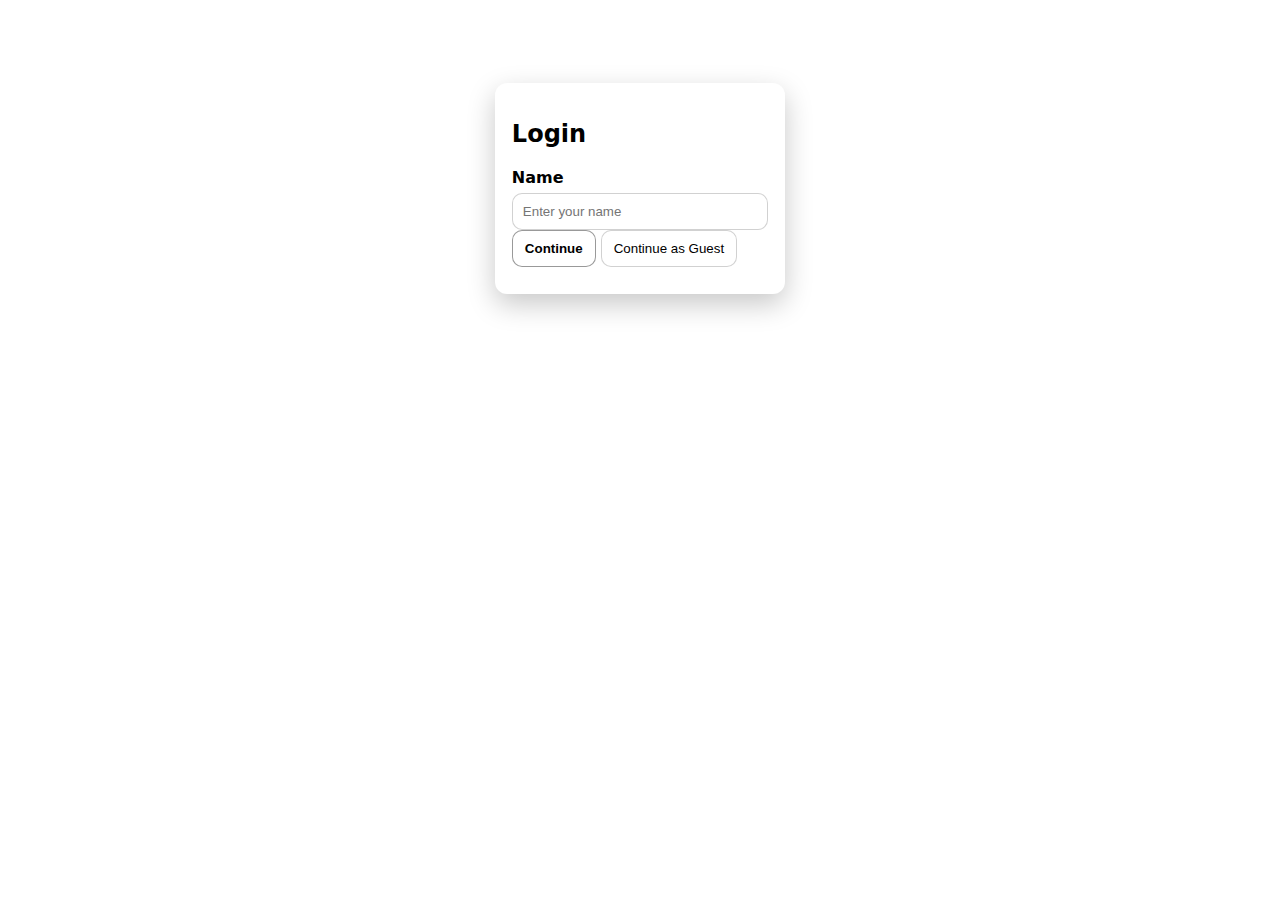
<file: index.html>
<!doctype html>
<html lang="en">
<head>
  <meta charset="UTF-8" />
  <meta name="viewport" content="width=device-width, initial-scale=1.0"/>
  <title>Outfit Matcher</title>
  <link rel="stylesheet" href="styles.css" />
</head>
<body>
  <header class="header">
    <h1>Outfit Matcher</h1>
  </header>

  <main class="container">
    <section class="card auth-page">
      <h2>Login</h2>

      <label class="auth-label">
        Name
        <input id="displayNameInput" class="text-input" type="text" maxlength="32" placeholder="Enter your name" />
      </label>

      <div class="auth-actions">
        <button id="continueBtn" class="primary" type="button">Continue</button>
        <button id="continueGuestBtn" type="button">Continue as Guest</button>
      </div>

      <p id="authMsg" class="muted"></p>
    </section>
  </main>

  <script src="login.js"></script>
</body>
</html>
</file>
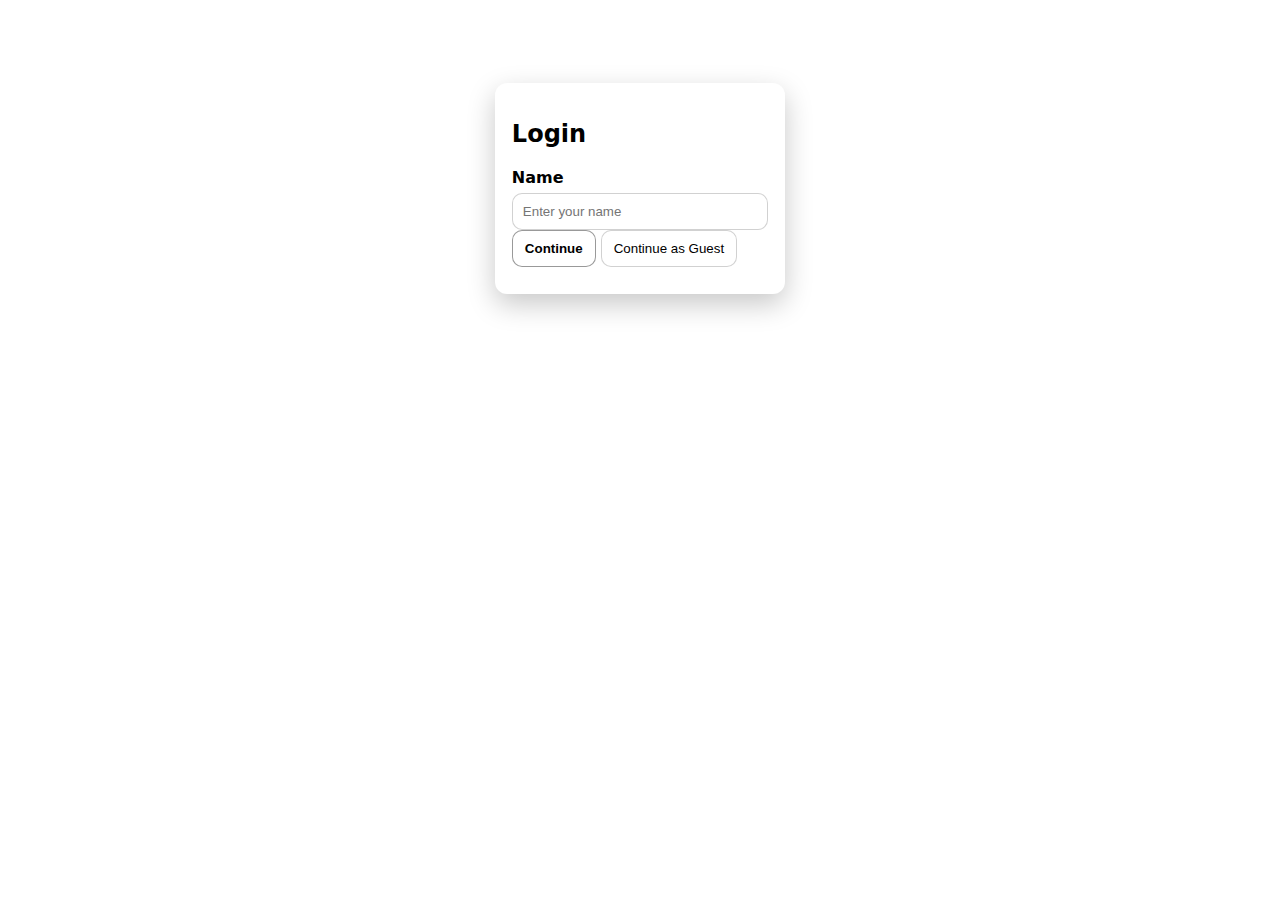
<file: app.html>
<!doctype html>
<html lang="en">
<head>
<meta charset="UTF-8">
<meta name="viewport" content="width=device-width, initial-scale=1.0">
<title>Build My Outfit</title>
<link rel="stylesheet" href="styles.css">
</head>

<body class="app-bg">

<header class="header">
<h1>Build My Outfit</h1>

<div class="topbar">
<div id="profileLabel" class="chip"></div>
<button id="logoutBtn" class="small-btn">Log out</button>
</div>

</header>

<main class="container">

<!-- ADD ITEM BOX -->
<section class="card">

<div class="section-head">
<h2>Add Item</h2>
<div id="closetCount">0/10</div>
</div>

<div class="upload-rect-body">

<div>

<label class="choose-file-btn">
Choose File
<input id="fileInput" type="file" accept="image/*">
</label>

<div id="fileName">No file chosen</div>

<div class="preview">
<img id="imgPreview">
<div id="previewPlaceholder" class="preview-placeholder">Preview</div>
</div>

</div>

<div>

<label>Category</label>
<select id="categorySelect">
<option value="">Select</option>
<option value="top">Top</option>
<option value="bottom">Bottom</option>
<option value="dress">Dress</option>
</select>

<label id="topTypeRow" class="hidden">Subcategory
<select id="topTypeSelect">
<option value="">Select</option>
<option value="shirt">Shirt</option>
<option value="cardigan">Cardigan</option>
<option value="sweater">Sweater</option>
<option value="jacket">Jacket</option>
</select>
</label>

<label id="bottomTypeRow" class="hidden">Subcategory
<select id="bottomTypeSelect">
<option value="">Select</option>
<option value="jeans">Jeans</option>
<option value="leggings">Leggings</option>
<option value="sweatpants">Sweatpants</option>
<option value="trousers">Trousers</option>
<option value="shorts">Shorts</option>
<option value="skirt">Skirt</option>
</select>
</label>

<label id="sleeveRow" class="hidden">Sleeve length
<select id="sleeveSelect">
<option value="">Select</option>
<option value="sleeveless">Sleeveless</option>
<option value="short">Short</option>
<option value="long">Long</option>
</select>
</label>

<label id="dressLengthRow" class="hidden">Dress length
<select id="dressLengthSelect">
<option value="">Select</option>
<option value="mini">Mini</option>
<option value="midi">Midi</option>
<option value="maxi">Maxi</option>
</select>
</label>

<label>Color</label>
<select id="colorSelect">
<option value="">Select</option>
<option value="black">Black</option>
<option value="white">White</option>
<option value="gray">Gray</option>
<option value="navy">Navy</option>
<option value="beige">Beige</option>
<option value="cream">Cream</option>
<option value="brown">Brown</option>
<option value="denim_blue">Denim Blue</option>
<option value="red">Red</option>
<option value="pink">Pink</option>
<option value="green">Green</option>
<option value="purple">Purple</option>
<option value="yellow">Yellow</option>
<option value="orange">Orange</option>
</select>

<div class="actions">
<button id="saveItemBtn" class="primary">Save Item</button>
<button id="clearClosetBtn" class="danger">Clear Closet</button>
</div>

<p id="uploadMsg" class="muted"></p>

</div>

</div>

</section>

<section class="card">
<h2>My Closet</h2>
<div id="closetGrid" class="closet-grid"></div>
</section>

<section class="card">
<h2>Outfit Matches</h2>
<div id="selectedLabel">Select an item.</div>
<div id="outfitsGrid" class="outfits-grid"></div>
<p id="outfitMsg" class="muted"></p>
</section>

</main>

<script src="app.js"></script>

</body>
</html>
</file>
<file: styles.css>
:root{
  --bg-dark:#071a33;
  --card:#ffffff;
  --border: rgba(0,0,0,0.14);
  --shadow: 0 10px 28px rgba(0,0,0,0.22);
  --muted:#6b7280;
}

*{ box-sizing:border-box; }

body{
  margin:0;
  font-family: system-ui, -apple-system, Segoe UI, Roboto, Helvetica, Arial, sans-serif;
}

/* BACKGROUNDS */
.app-bg{
  background: var(--bg-dark);
  min-height:100vh;
}

.login-bg{
  background: linear-gradient(160deg,#071a33 0%, #0a2b55 45%, #123e78 100%);
  min-height:100vh;
}

/* HEADER */
.header{
  max-width:1100px;
  margin:0 auto;
  padding:18px 16px 10px;
  color:#fff;
}

.header h1{
  margin:0 0 10px 0;
  font-size:28px;
}

.topbar{
  display:flex;
  align-items:center;
  justify-content:space-between;
  gap:10px;
}

.chip{
  display:inline-flex;
  padding:8px 10px;
  border-radius:999px;
  border:1px solid rgba(255,255,255,0.25);
  background: rgba(255,255,255,0.10);
  color:#fff;
}

.small-btn{
  padding:8px 10px;
  border-radius:10px;
  border:1px solid rgba(255,255,255,0.25);
  background: rgba(255,255,255,0.10);
  color:#fff;
  cursor:pointer;
}

/* LAYOUT */
.container{
  max-width:1100px;
  margin:0 auto;
  padding:12px 16px 24px;
  display:grid;
  gap:16px;
}

.card{
  background: var(--card);
  border-radius:12px;
  padding:16px;
  box-shadow: var(--shadow);
  border:1px solid rgba(255,255,255,0.06);
}

.section-head{
  display:flex;
  align-items:center;
  justify-content:space-between;
  gap:12px;
  margin-bottom:12px;
}

.section-head h2{
  margin:0;
  font-size:22px;
}

.meta{
  color:#111;
  opacity:0.7;
  font-weight:600;
}

.muted{
  color:var(--muted);
  margin:10px 0 0;
}

/* INPUTS */
label{
  font-weight:600;
  display:block;
  margin-top:10px;
}

.text-input, select{
  width:100%;
  padding:10px;
  border-radius:10px;
  border:1px solid rgba(0,0,0,0.18);
  background:#fff;
  margin-top:6px;
  outline:none;
}

.actions{
  display:flex;
  gap:10px;
  margin-top:14px;
}

button{
  padding:10px 12px;
  border-radius:10px;
  border:1px solid rgba(0,0,0,0.18);
  background:#fff;
  cursor:pointer;
}

.primary{
  border-color: rgba(0,0,0,0.40);
  font-weight:700;
}

.danger{
  border-color: rgba(220,38,38,0.50);
}

/* FILE BUTTON */
.choose-file-btn{
  display:inline-flex;
  align-items:center;
  justify-content:center;
  padding:8px 12px;
  border-radius:10px;
  border:1px solid rgba(0,0,0,0.35);
  background:#fff;
  font-weight:700;
  cursor:pointer;
  width:max-content;
}

.choose-file-btn input{ display:none; }

.file-name{
  color:#111;
  opacity:0.85;
  font-weight:600;
}

/* ✅ FIXED TWO-COLUMN UPLOAD BOX */
.upload-rect-body{
  display:grid;
  grid-template-columns: 360px 1fr;
  gap:16px;
  align-items:start;
}

.upload-left{
  display:flex;
  flex-direction:column;
  gap:10px;
}

.upload-right{
  display:flex;
  flex-direction:column;
}

/* ✅ FIXED PREVIEW (never grows / never blocks form) */
.preview{
  border:1px dashed rgba(0,0,0,0.35);
  height:200px;
  width:100%;
  overflow:hidden;
  border-radius:12px;
  position:relative;
  background:#f2f2f4;
}

.preview img{
  width:100%;
  height:100%;
  object-fit:contain;
  display:none;
}

.preview-placeholder{
  position:absolute;
  inset:0;
  display:grid;
  place-items:center;
  color:#555;
  font-weight:700;
}

/* CLOSET GRID */
.closet-grid{
  display:grid;
  grid-template-columns: repeat(4, minmax(0,1fr));
  gap:12px;
}

.item-card{
  border:1px solid var(--border);
  border-radius:12px;
  overflow:hidden;
  background:#fff;
  display:grid;
  grid-template-rows: 140px auto;
}

.item-card img{
  width:100%;
  height:140px;
  object-fit:cover;
}

.item-body{
  padding:10px;
  display:grid;
  gap:10px;
}

.item-meta{
  color:var(--muted);
  font-size:13px;
  line-height:1.2;
}

.item-actions{
  display:flex;
  gap:8px;
}

.item-actions button{
  flex:1;
  padding:8px 10px;
  border-radius:10px;
}

/* RESULTS GRID */
.outfits-grid{
  display:grid;
  grid-template-columns: repeat(2, minmax(0,1fr));
  gap:12px;
}

.outfit-card{
  border:1px solid var(--border);
  border-radius:12px;
  overflow:hidden;
  background:#fff;
}

.outfit-items{
  display:grid;
  grid-template-columns: repeat(2,1fr);
}

.outfit-items.one{ grid-template-columns: 1fr; }
.outfit-items.three{ grid-template-columns: repeat(3,1fr); }

.outfit-items img{
  width:100%;
  height:170px;
  object-fit:cover;
}

.outfit-meta{
  padding:10px;
  color:var(--muted);
  font-size:13px;
}

/* LOGIN CARD */
.auth-page{
  max-width:560px;
  margin:0 auto;
}

/* RESPONSIVE */
@media (max-width: 980px){
  .closet-grid{ grid-template-columns: repeat(3, minmax(0,1fr)); }
}

@media (max-width: 900px){
  .upload-rect-body{ grid-template-columns: 1fr; }
  .outfits-grid{ grid-template-columns: 1fr; }
  .closet-grid{ grid-template-columns: repeat(2, minmax(0,1fr)); }
}
</file>
